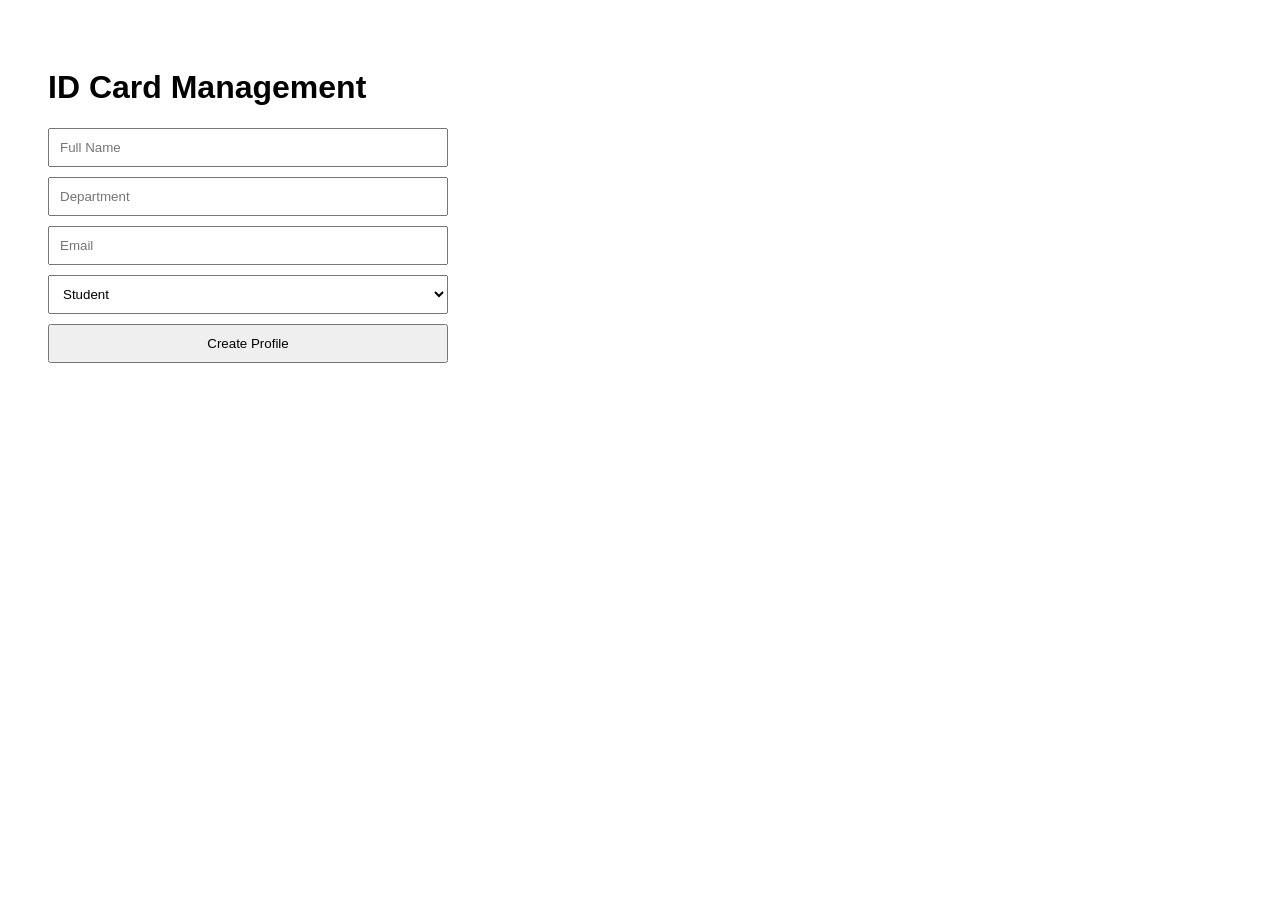
<file: src/main/resources/templates/index.html>
<!DOCTYPE html>
<html xmlns:th="http://www.thymeleaf.org">
<head>
    <title>ID Card Management</title>

    <style>
        body{
            font-family: Arial;
            padding:40px;
        }

        form{
            width:400px;
            display:flex;
            flex-direction:column;
            gap:10px;
        }

        input,select{
            padding:10px;
        }

        button{
            padding:10px;
        }

        .card{
            margin-top:30px;
            border:1px solid #ccc;
            padding:20px;
            width:350px;
        }
    </style>

</head>
<body>

<h1>ID Card Management</h1>

<form action="/profiles/create" method="post">

    <input
            type="text"
            name="fullName"
            placeholder="Full Name">

    <input
            type="text"
            name="department"
            placeholder="Department">

    <input
            type="email"
            name="email"
            placeholder="Email">

    <select name="type">
        <option value="STUDENT">Student</option>
        <option value="EMPLOYEE">Employee</option>
        <option value="USER">User</option>
    </select>

    <button type="submit">
        Create Profile
    </button>

</form>

</body>
</html>
</file>
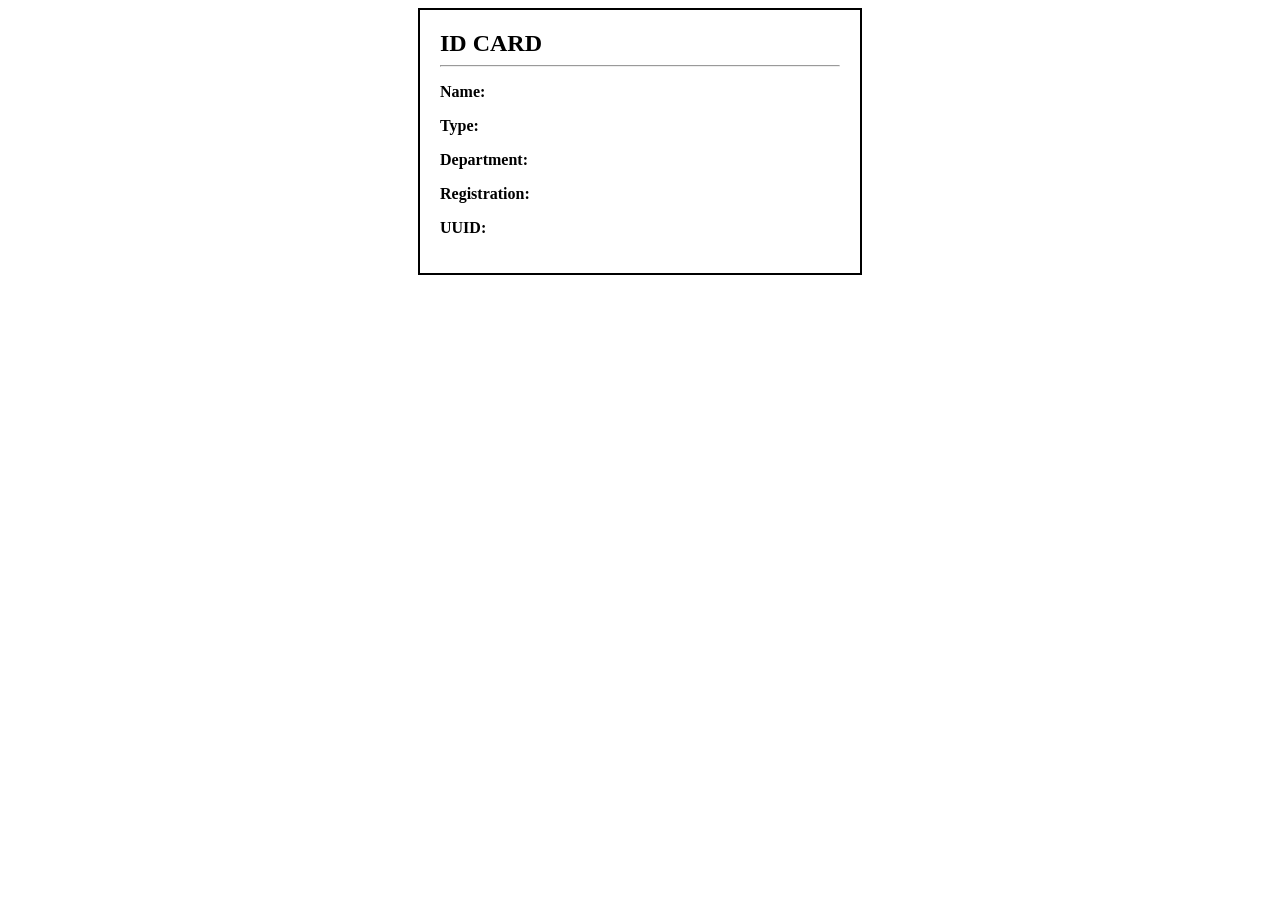
<file: src/main/resources/templates/preview.html>
<!DOCTYPE html>
<html xmlns:th="http://www.thymeleaf.org">
<head>
    <title>ID Card Preview</title>

    <style>
        .card{
            width:400px;
            border:2px solid black;
            padding:20px;
            margin:auto;
        }

        h2{
            margin:0;
        }
    </style>

</head>
<body>

<div class="card">

    <h2>ID CARD</h2>

    <hr>

    <p>
        <b>Name:</b>
        <span th:text="${profile.fullName}"></span>
    </p>

    <p>
        <b>Type:</b>
        <span th:text="${profile.type}"></span>
    </p>

    <p>
        <b>Department:</b>
        <span th:text="${profile.department}"></span>
    </p>

    <p>
        <b>Registration:</b>
        <span th:text="${profile.registrationNumber}"></span>
    </p>

    <p>
        <b>UUID:</b>
        <span th:text="${profile.uuid}"></span>
    </p>

</div>

</body>
</html>
</file>
